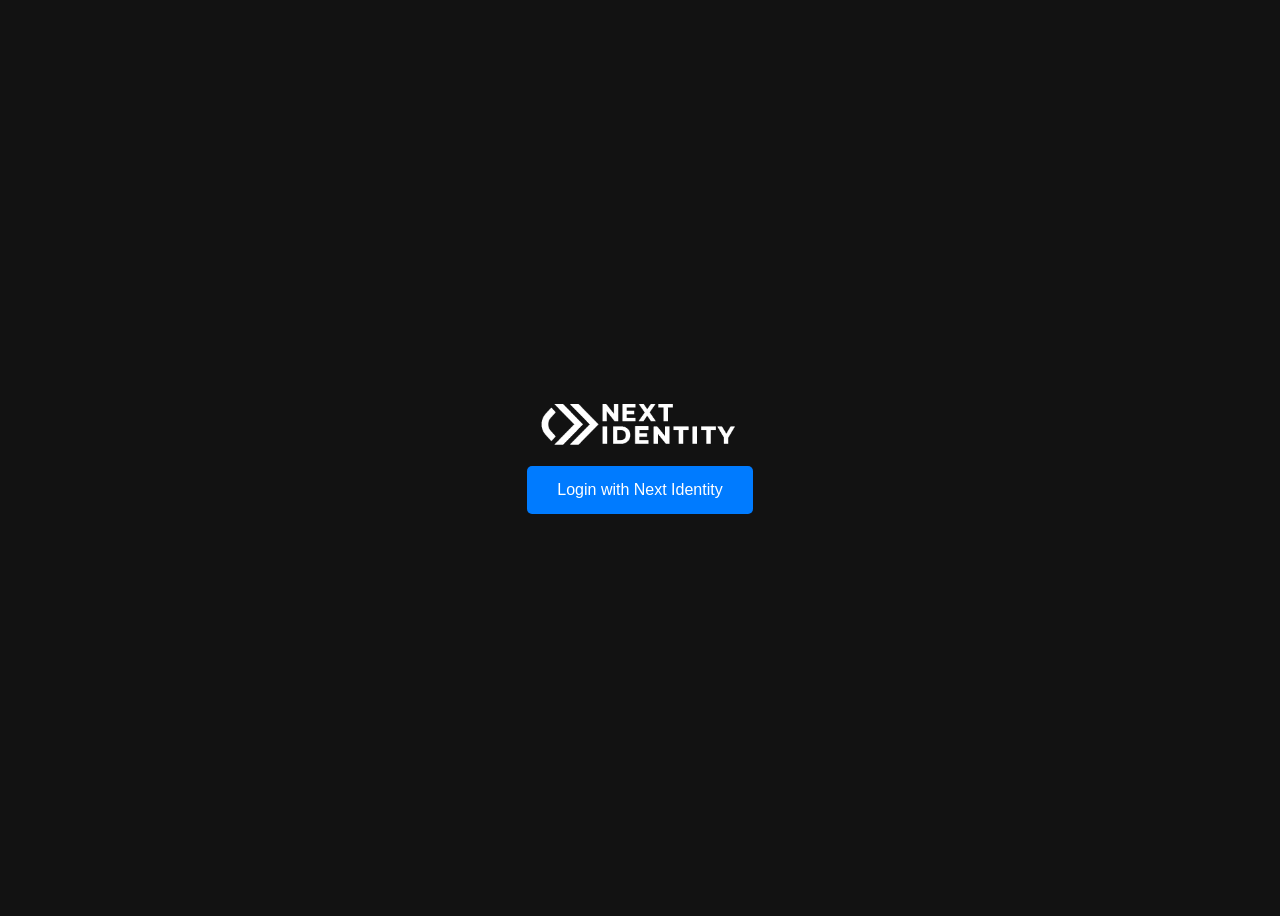
<file: index2.html>
<!DOCTYPE html>
<html lang="en">
<head>
    <meta charset="UTF-8">
    <meta name="viewport" content="width=device-width, initial-scale=1.0">
    <title>Next Identity SPA</title>
    <style>
        body {
            font-family: Arial, sans-serif;
            display: flex;
            flex-direction: column;
            align-items: center;
            justify-content: center;
            height: 100vh;
            background-color: #121212;
            color: white;
            text-align: center;
        }
        .logo {
            width: 200px;
            margin-bottom: 20px;
        }
        .login-button {
            background-color: #007BFF;
            border: none;
            color: white;
            padding: 15px 30px;
            font-size: 16px;
            cursor: pointer;
            border-radius: 5px;
        }
        .login-button:hover {
            background-color: #0056b3;
        }
    </style>
    <script src="https://your-cdn-url.com/next-identity-client.js"></script>
</head>
<body>
    <img class="logo" src="primary-logo-white.png" alt="Next Identity Logo">
    <button id="loginButton" class="login-button">Login with Next Identity</button>
    
    <script>
        window.NEXT_IDENTITY_CONFIG = {
            clientId: "your-client-id",
            issuer: "https://next-identity.com",
            redirectUri: window.location.origin
        };

        const client = new NextIdentityClient(window.NEXT_IDENTITY_CONFIG);

        document.getElementById('loginButton').addEventListener('click', () => {
            client.login();
        });
    </script>
</body>
</html>
</file>
